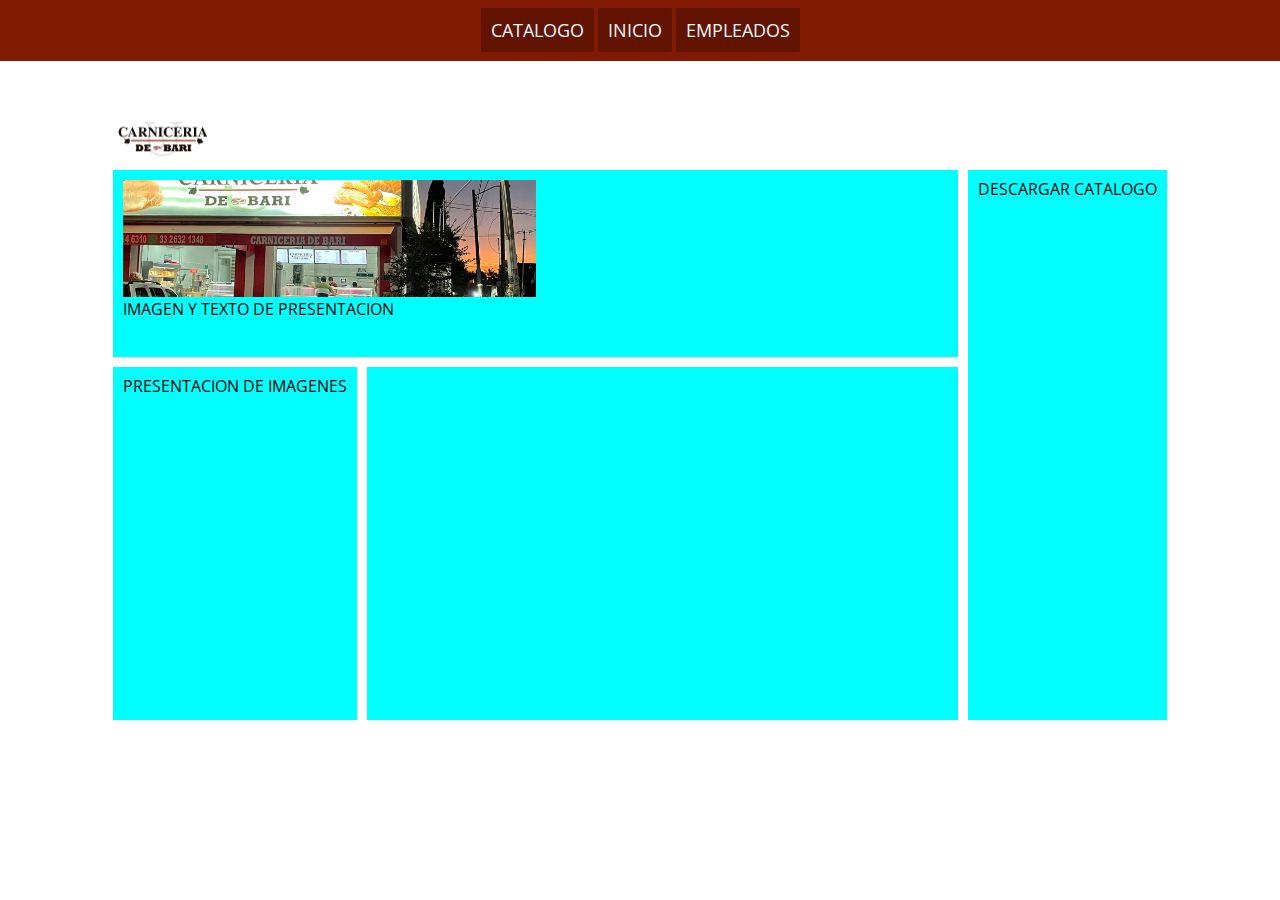
<file: index.html>
<!DOCTYPE html>
<html lang="es">
    <head>
        <meta charset="UTF-8">
        <meta http-equiv="X-UA-Compatible" content="IE=edge">
        <meta name="viewport" content="width=device-width, initial-scale=1.0">
        <title>CARNICERIA DE BARI</title>

        <link rel="stylesheet" href="css/normalize.css">
        <link rel="stylesheet" href="css/style.css">

    </head>
    <body>

        <header class="bar-nav">
            <nav class="bar_">
                <a class="nav_" href="">CATALOGO</a>
                <a class="nav_" href="">INICIO</a>
                <a class="nav_" href="">EMPLEADOS</a>
            </nav>
        </header>

        <main class="principal_">
            <div class="container">
                <img class="title_logo" src="./Logotipo.jpeg" alt="">
                <div class="principal_grid">
                    <article class="principal_item">
                        <img src="./HSDH.png" class="principal_img">

                        <p>
                            IMAGEN Y TEXTO DE PRESENTACION
                        </p>
                    </article>
                    <article class="principal_item">
                        <p>
                            DESCARGAR CATALOGO
                        </p>
                    </article>
                    <article class="principal_item iframe_m">
                        <div>
                            <iframe
                                src="https://www.google.com/maps/embed?pb=!1m18!1m12!1m3!1d399.91163528256516!2d-103.47041885289033!3d20.80085905185878!2m3!1f0!2f0!3f0!3m2!1i1024!2i768!4f13.1!3m3!1m2!1s0x8428a72b7ee29211%3A0x4e6900960888d070!2sCarniceria%20de%20Bari!5e0!3m2!1ses-419!2smx!4v1647458773156!5m2!1ses-419!2smx"
                                width="700" height="350" style="border:0;"
                                allowfullscreen="" loading="lazy"></iframe>
                        </div>
                    </article>
                    <article class="principal_item">
                        <p>
                            PRESENTACION DE IMAGENES
                        </p>
                    </article>
                </div>
            </div>
        </main>

    </body>
</html>
</file>
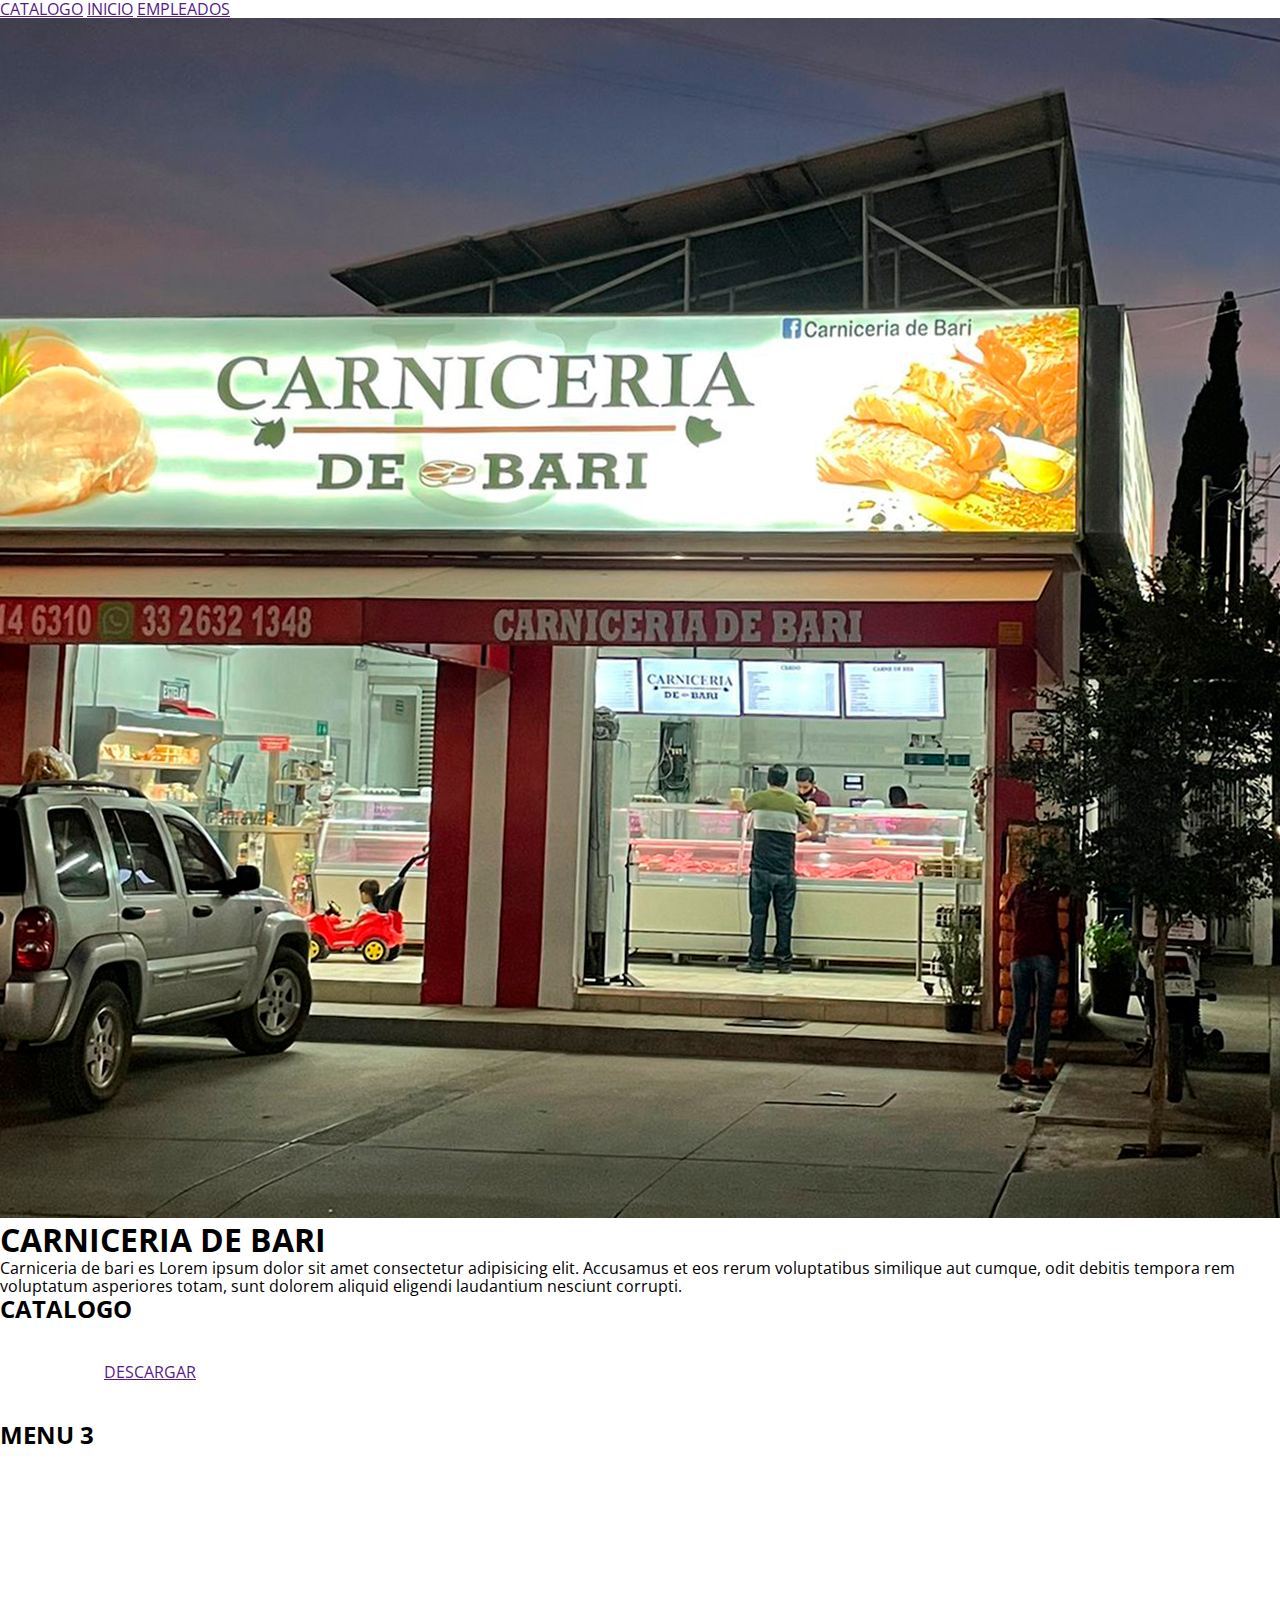
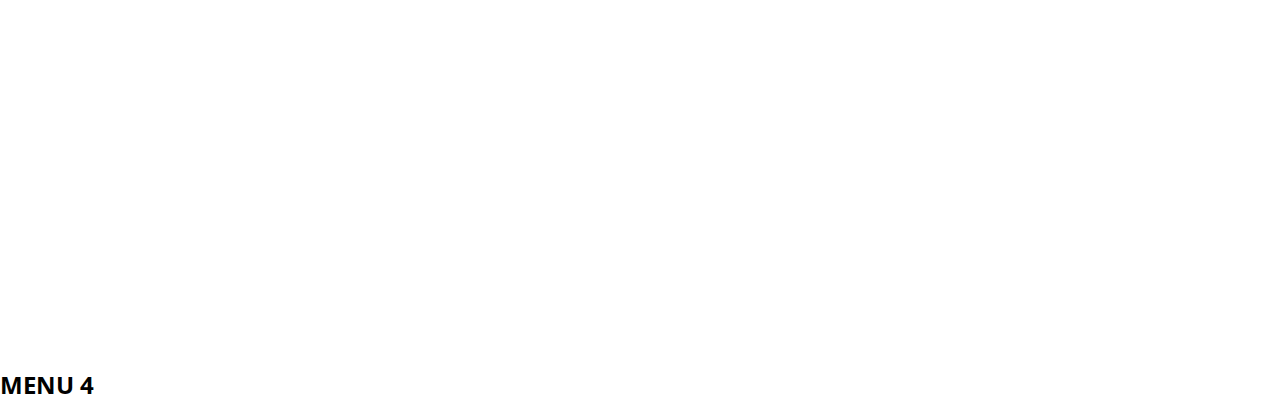
<file: inder.html>
<!DOCTYPE html>
<html lang="en">
    <head>
        <meta charset="UTF-8">
        <meta http-equiv="X-UA-Compatible" content="IE=edge">
        <meta name="viewport" content="width=device-width, initial-scale=1.0">
        <link rel="stylesheet" href="/css/style.css">
        <link rel="stylesheet" href="/css/normalize.css">

        <title>CARNICERIA DE BARI</title>

    </head>
    <body>

        <header class="nav-main">
            <nav>
                <a href="">CATALOGO</a>
                <a href="">INICIO</a>
                <a href="">EMPLEADOS</a>
            </nav>
        </header>

        <main>
            <div class="articles_grid">
                <article class="box imagen_grid">
                    <img src="HSDH.png" alt="">
                    <div class="imagen_inside" >
                        <h1>CARNICERIA DE BARI</h1>
                        <p>Carniceria de bari es Lorem ipsum dolor sit amet consectetur adipisicing elit. Accusamus et eos rerum voluptatibus similique aut cumque, odit debitis tempora rem voluptatum asperiores totam, sunt dolorem aliquid eligendi laudantium nesciunt corrupti.</p>
                    </div>
                </article>
                <article class="box download_grid">
                    <div class="cat">
                        <h2>CATALOGO</h2>
                        <a href="" class="red_button">
                            <div class="container">
                                <div class="button">
                                    <div class="t_button">
                                        <p>DESCARGAR</p>
                                    </div>
                                </div>
                            </div>
                        </a>
                    </div>
                </article>
                <article class="box principal_grid">
                    <h2>MENU 3</h2>
                </article>
                <article class="box menu4">
                    <h2>MENU 4</h2>
                </article>
            </div>
        </main>

    </body>
</html>
</file>
<file: css/style.css>
@import url('https://fonts.googleapis.com/css2?family=Open+Sans:wght@300;400;700&display=swap');

* {
    margin: 0%;
    font-family: 'Open Sans', sans-serif;
}

header{
    box-shadow: 0px 1px 20px rgba(0, 0, 0, 0.487);
}

.bar-nav{
    background-color: #801a01;
    display: flex;
    padding: 20px;
    padding-bottom: 20px;
    justify-content: center;
}

.bar-nav a {
    color: aliceblue;
    font-size: large;
    background-color: #611300;

    text-decoration: none;

    border-radius: 2px;
    padding: 10px;
}

.principal_{
    background: #ffffff;
    padding: 10px;
}

.container{
    width: 90%;
    margin: auto;
    overflow: hidden;
    padding: 40px;
    max-width: 1700px;
}

.title_logo{
    width: 100px;
}

.principal_grid{
    display: grid;
    height: 550px;
    grid-template-areas: 
    "s1 s1 s1 s2"
    "s4 s4 s3 s2"
    "s4 s4 s3 s2";
    gap: 10px;
}

.principal_item{
    position: relative;
    width: 100%;
    height: 100%;
    overflow: hidden;
    background-color: aqua;
    padding: 10px;
}

.principal_img{
    width: 50%;
    height: 70%;
    object-fit: cover;
    cursor: pointer;
}

.principal_item:nth-of-type(1){
    grid-area: s1;
}
.principal_item:nth-of-type(2){
    grid-area: s2;
}
.principal_item:nth-of-type(3){
    grid-area: s3;
}
.principal_item:nth-of-type(4){
    grid-area: s4;
}

.iframe_m{
    padding: 0;
    width: 100%;
    height: 100%;
}
</file>
